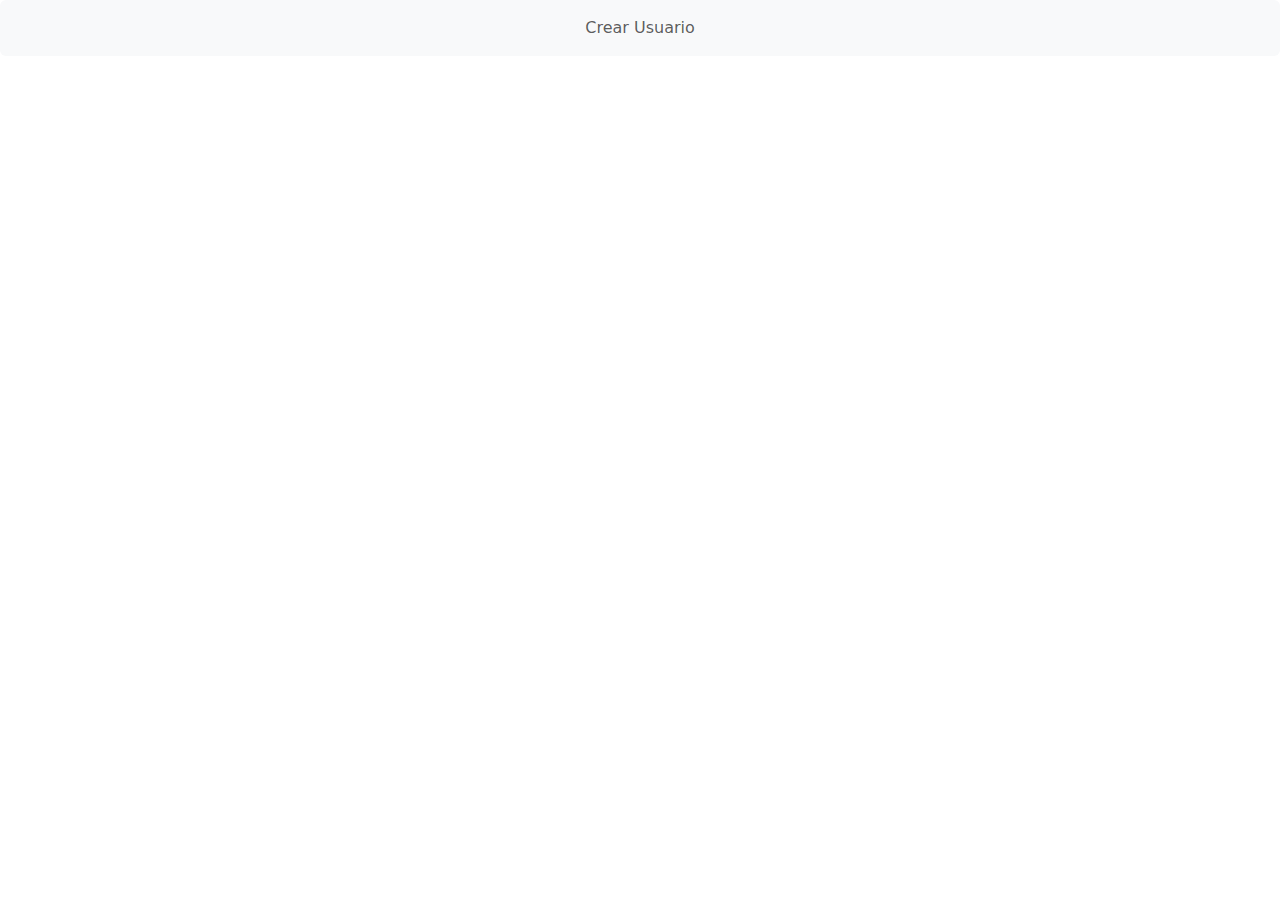
<file: index.html>
<!doctype html>
<html lang="en">
  <head>
    <meta charset="utf-8">
    <meta name="viewport" content="width=device-width, initial-scale=1">
    <title>Bootstrap demo</title>
    <link href="https://cdn.jsdelivr.net/npm/bootstrap@5.3.3/dist/css/bootstrap.min.css" rel="stylesheet" integrity="sha384-QWTKZyjpPEjISv5WaRU9OFeRpok6YctnYmDr5pNlyT2bRjXh0JMhjY6hW+ALEwIH" crossorigin="anonymous">
</head>
  <body>
    <nav class="navbar navbar-expand-lg bg-body-tertiary rounded" aria-label="Twelfth navbar example">
        <div class="container-fluid">
          <button class="navbar-toggler" type="button" data-bs-toggle="collapse" data-bs-target="#navbarsExample10" aria-controls="navbarsExample10" aria-expanded="false" aria-label="Toggle navigation">
            <span class="navbar-toggler-icon"></span>
          </button>
  
          <div class="collapse navbar-collapse justify-content-md-center" id="navbarsExample10">
            <ul class="navbar-nav">
              <li class="nav-item">
                <a class="nav-link" href="./createUser.html">Crear Usuario</a>
              </li>
            </ul>
          </div>
        </div>
      </nav>
    <script src="https://cdn.jsdelivr.net/npm/bootstrap@5.3.3/dist/js/bootstrap.bundle.min.js" integrity="sha384-YvpcrYf0tY3lHB60NNkmXc5s9fDVZLESaAA55NDzOxhy9GkcIdslK1eN7N6jIeHz" crossorigin="anonymous"></script>
  </body>
</html>
</file>
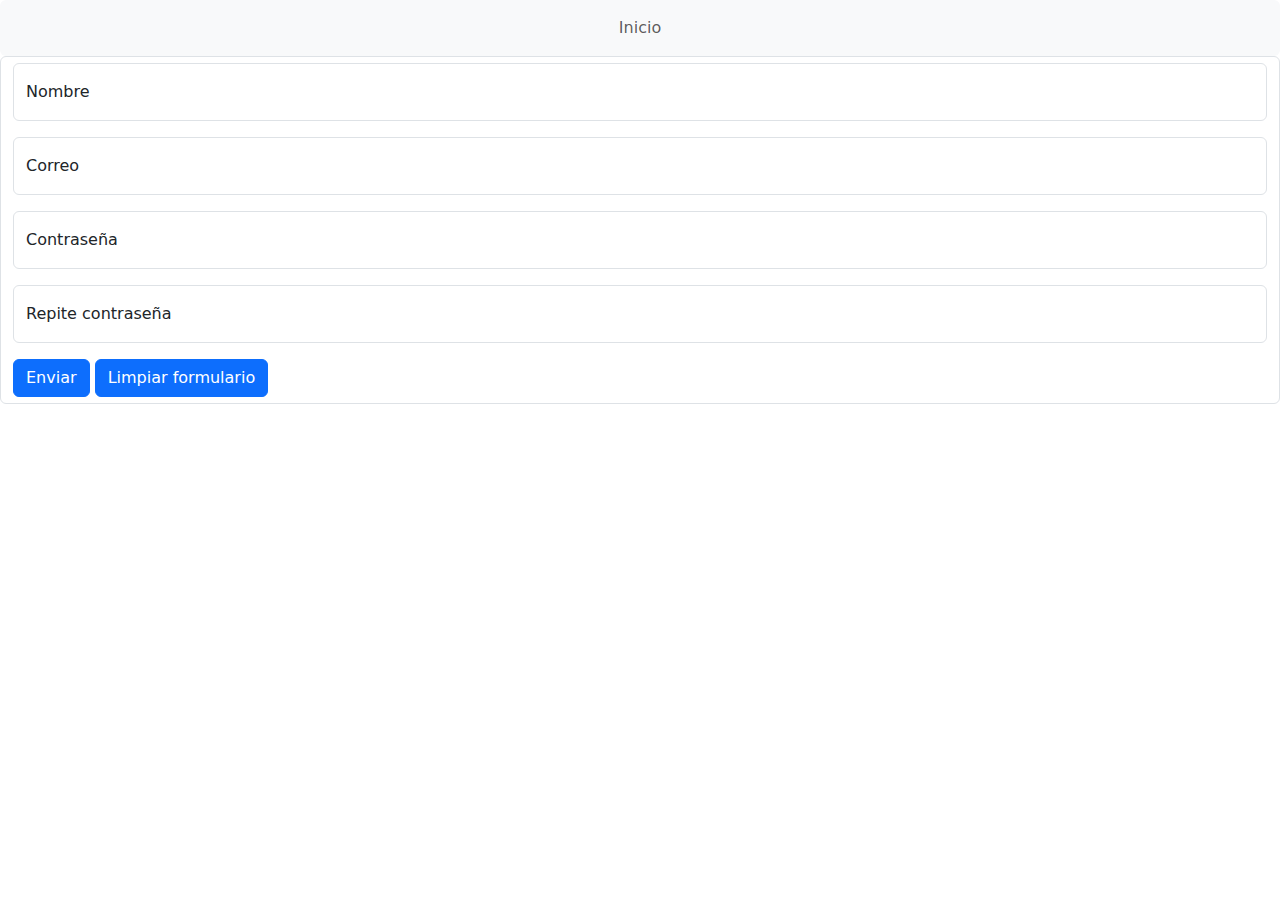
<file: createUser.html>
<!DOCTYPE html>
<html lang="en">
<head>
    <meta charset="UTF-8">
    <meta name="viewport" content="width=device-width, initial-scale=1.0">
    <title>Crear Usuario</title>
    <link href="https://cdn.jsdelivr.net/npm/bootstrap@5.3.3/dist/css/bootstrap.min.css" rel="stylesheet" integrity="sha384-QWTKZyjpPEjISv5WaRU9OFeRpok6YctnYmDr5pNlyT2bRjXh0JMhjY6hW+ALEwIH" crossorigin="anonymous">
    <link rel="stylesheet" href="./styles/style.css">
    <script src="./js/createUser.js" defer></script>
</head>
<body>
 <nav class="navbar navbar-expand-lg bg-body-tertiary rounded" aria-label="Twelfth navbar example">
    <div class="container-fluid">
      <button class="navbar-toggler" type="button" data-bs-toggle="collapse" data-bs-target="#navbarsExample10" aria-controls="navbarsExample10" aria-expanded="false" aria-label="Toggle navigation">
        <span class="navbar-toggler-icon"></span>
      </button>

      <div class="collapse navbar-collapse justify-content-md-center" id="navbarsExample10">
        <ul class="navbar-nav">
          <li class="nav-item">
            <a class="nav-link" href="./index.html">Inicio</a>
          </li>
        </ul>
      </div>
    </div>
  </nav>

  <main>
    <form class="form form-control">
        <div class="form-floating mb-3">
            <input type="text" class="form-control" id="inpName" placeholder="name@example.com">
            <label for="inpName">Nombre</label>
        </div>

        <div class="form-floating mb-3">
            <input type="email" class="form-control" id="inpMail" placeholder="name@example.com">
            <label for="inpMail">Correo</label>
        </div>
        <div class="form-floating mb-3">
            <input type="password" class="form-control" id="inpPasswd" placeholder="Password">
            <label for="inpPasswd">Contraseña</label>
        </div>
        <div class="form-floating mb-3">
            <input type="password" class="form-control" id="inpRepeatPasswd" placeholder="Password">
            <label for="inpRepeatPasswd">Repite contraseña</label>
        </div>
        <p id="messageSpace"></p>
       

        <input class="btn btn-primary" type="submit" id="btnSubmit" value="Enviar">
        <input class="btn btn-primary" type="reset" id="btnReset" value="Limpiar formulario">
     </form>
  </main>

 
 <script src="https://cdn.jsdelivr.net/npm/bootstrap@5.3.3/dist/js/bootstrap.bundle.min.js" integrity="sha384-YvpcrYf0tY3lHB60NNkmXc5s9fDVZLESaAA55NDzOxhy9GkcIdslK1eN7N6jIeHz" crossorigin="anonymous"></script>
</body>
</html>
</file>
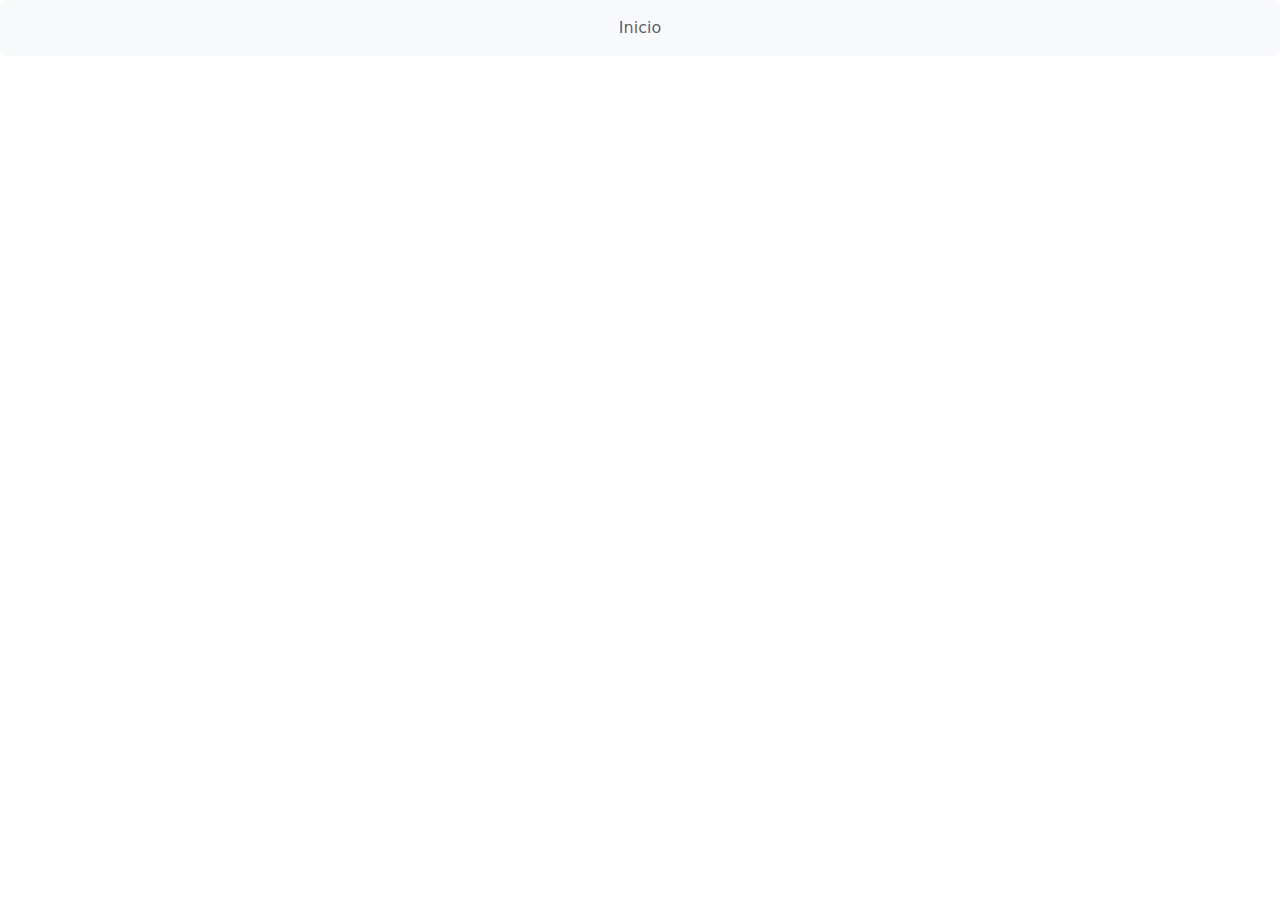
<file: user.html>
<!doctype html>
<html lang="en">
  <head>
    <meta charset="utf-8">
    <meta name="viewport" content="width=device-width, initial-scale=1">
    <title>Usuario</title>
    <link href="https://cdn.jsdelivr.net/npm/bootstrap@5.3.3/dist/css/bootstrap.min.css" rel="stylesheet" integrity="sha384-QWTKZyjpPEjISv5WaRU9OFeRpok6YctnYmDr5pNlyT2bRjXh0JMhjY6hW+ALEwIH" crossorigin="anonymous">
    <link rel="stylesheet" href="./styles/userStyle.css">
    <script src="./js/user.js" defer></script>
  </head>
  <body>
    <nav class="navbar navbar-expand-lg bg-body-tertiary rounded" aria-label="Twelfth navbar example">
        <div class="container-fluid">
          <button class="navbar-toggler" type="button" data-bs-toggle="collapse" data-bs-target="#navbarsExample10" aria-controls="navbarsExample10" aria-expanded="false" aria-label="Toggle navigation">
            <span class="navbar-toggler-icon"></span>
          </button>
  
          <div class="collapse navbar-collapse justify-content-md-center" id="navbarsExample10">
            <ul class="navbar-nav">
              <li class="nav-item">
                <a class="nav-link" href="./index.html">Inicio</a>
              </li>
            </ul>
          </div>
        </div>
      </nav>

      <main class="main">
      
      </main>
    <script src="https://cdn.jsdelivr.net/npm/bootstrap@5.3.3/dist/js/bootstrap.bundle.min.js" integrity="sha384-YvpcrYf0tY3lHB60NNkmXc5s9fDVZLESaAA55NDzOxhy9GkcIdslK1eN7N6jIeHz" crossorigin="anonymous"></script>
  </body>
</html>
</file>
<file: styles/style.css>
.main{
    margin-left: 200px;
    margin-right: 200px;
}
</file>
<file: styles/userStyle.css>
.main{
    display:flex;
}
.card{
    margin-top: 10px;
    margin-left:10px;
}
</file>
